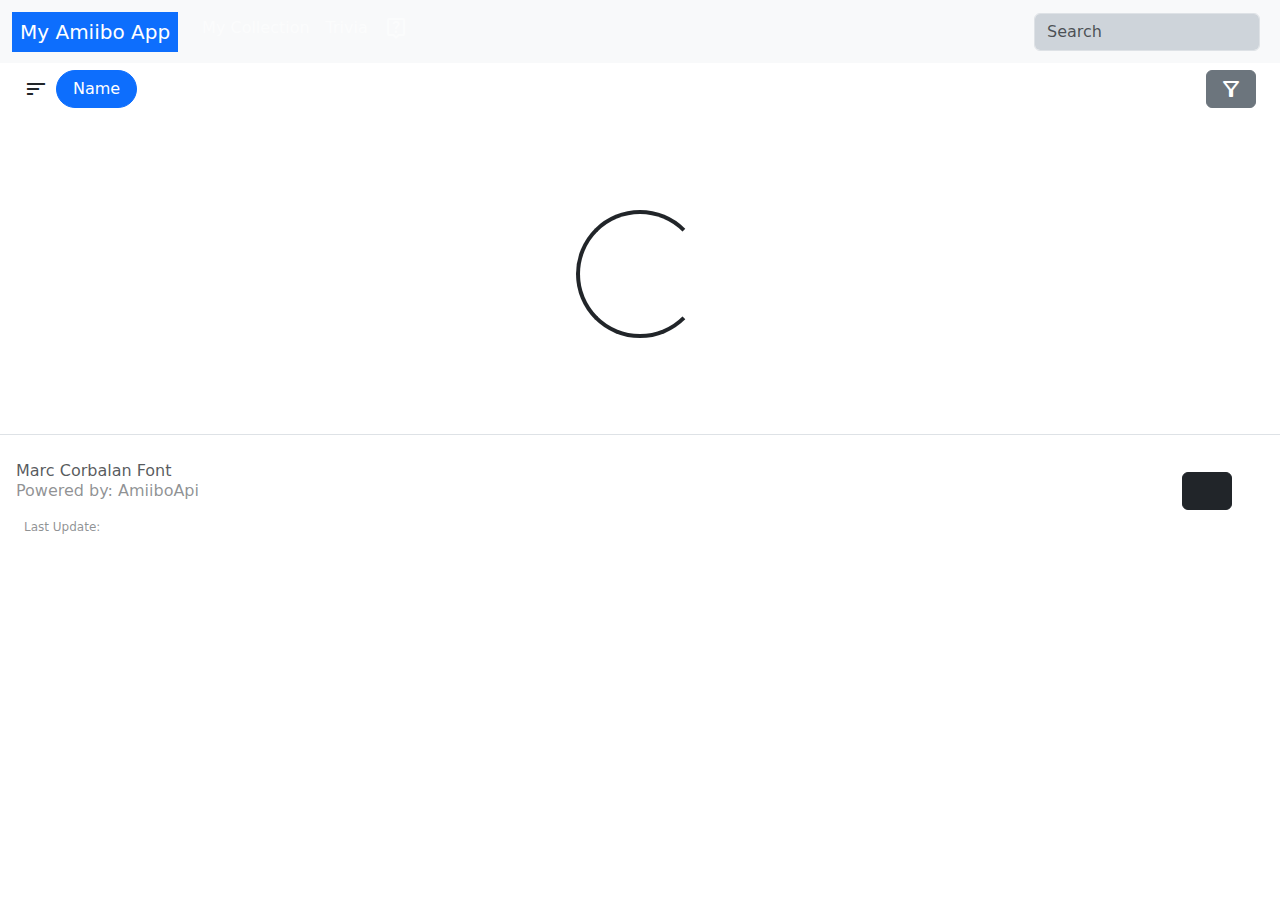
<file: index.html>
<!DOCTYPE html>
<html lang="en" data-bs-theme="auto">

<head>
    <meta charset="UTF-8">
    <meta name="viewport" content="width=device-width, initial-scale=1.0">
    <meta content="author" name="Marc Corbalan Font">
    <title> My Amiibo App </title>
    <link rel="stylesheet"
        href="https://fonts.googleapis.com/css2?family=Material+Symbols+Outlined:opsz,wght,FILL,GRAD@24,400,0,0" />
    <link href="https://fonts.googleapis.com/icon?family=Material+Icons" rel="stylesheet">

    <link href="https://cdn.jsdelivr.net/npm/bootstrap@5.3.3/dist/css/bootstrap.min.css" rel="stylesheet"
        integrity="sha384-QWTKZyjpPEjISv5WaRU9OFeRpok6YctnYmDr5pNlyT2bRjXh0JMhjY6hW+ALEwIH" crossorigin="anonymous">
    <link rel="icon" type="image/jpg" sizes="32x32" href="icon.jpg">
    <link rel="stylesheet" href="amiibo.css">
</head>

<body data-bs-theme-value="auto" style="padding-top: 4rem;">
    <nav class="navbar  navbar-expand-lg navbar-dark fixed-top bg-body-tertiary">
        <div class="container-fluid">
            <a class="navbar-brand text-bg-primary px-2" href="#">My Amiibo App</a>
            <button class="navbar-toggler" type="button" data-bs-toggle="collapse" data-bs-target="#navbarCollapse"
                aria-controls="navbarCollapse" aria-expanded="false" aria-label="Toggle navigation">
                <span class="navbar-toggler-icon"></span>
            </button>
            <div class="collapse navbar-collapse" id="navbarCollapse">
                <ul class="navbar-nav me-auto mb-2 mb-md-0">
                    <li class="nav-item">
                        <a class="nav-link" aria-current="page" href="collection.html">My Collection</a>
                    </li>
                    <li class="nav-item">
                        <a class="nav-link" href="trivia.html" aria-disabled="true">Trivia</a>
                    </li>
                    <li class="nav-item">
                        <a class="nav-link" href="#">
                            <span class="material-symbols-outlined">
                                live_help
                            </span>
                        </a>
                    </li>
                </ul>
                <div class="d-flex" role="search">
                    <input class="form-control me-2 bg-dark-subtle" id="searchname" type="text" placeholder="Search"
                        aria-label="Search">
                </div>
            </div>
        </div>
    </nav>

    <div class="d-flex justify-content-between align-items-center mx-4" style="height: 50px !important;">

        <div class="d-flex align-items-center justify-content-center gap-2 py-4">
            <span class="material-symbols-outlined">sort</span>
            <button id="sortname" class="btn btn-primary rounded-pill px-3 d-flex align-items-center gap-2"
                type="button">
                <span class="material-symbols-outlined d-none"> </span>
                Name
            </button>

        </div>
        <div class="d-flex" id="outputsearchname">
            <div class="d-flex align-items-center px-4 text-body-secondary"></div>
            <button class="btn btn-secondary d-flex align-items-center" type="button" data-bs-toggle="offcanvas"
                data-bs-target="#filtercanvas" aria-controls="filtercanvas">
                <span class="material-symbols-outlined">
                    filter_alt
                </span>
            </button>
        </div>
    </div>
    <div id="filtercanvas" class="offcanvas offcanvas-end" tabindex="-1" aria-labelledby="filtercanvasLabel">
        <div class="flex-column d-flex justify-content-between align-items-beetween gap-5 p-4 pt-0">
            <h3 class="my-2">Filter:</h3>
            <div class="d-flex justify-content-between align-items-center ">
                Type:
                <div class="d-flex gap-1 align-items-center">
                    <select id="searchtype">
                        <option value="">-Select-</option>
                    </select>

                </div>



            </div>
            <div class="d-flex align-items-center justify-content-between">
                Videogames:
                <div class="d-flex gap-1 align-items-center">
                    <select id="searchgameseries">
                        <option value="">-Select-</option>
                    </select>
                </div>

            </div>

            <div class="d-flex align-items-center justify-content-between">
                Series:
                <div class="d-flex gap-1 align-items-center">
                    <select id="searchamiiboseries">
                        <option value="">-Select-</option>

                    </select>
                </div>


            </div>
            <div class="d-flex align-items-center justify-content-between">
                Characters:
                <div class="d-flex gap-1 align-items-center">
                    <select id="searchcharacter">
                        <option value="">-Select-</option>

                    </select>
                </div>

            </div>
            <div class="d-flex align-items-center justify-content-between py-2 gap-1">
                Hide Favorite List
                <input type="checkbox" id="hidefavinput" />
            </div>
            <div class="d-flex align-items-center justify-content-between py-2 gap-1">
                Hide collection
                <input type="checkbox" id="hidecolecinput"  />
            </div>
            <div class="d-flex align-items-center justify-content-between py-2 gap-1">
                Hide Buy List
                <input type="checkbox" id="hidebuyinput" />
            </div>

            
        </div>
    </div>

    <main class="container">
        <div id="root" class="row gap-5">


        </div>
        <div id="nodata" class="container d-none">
            <div class="card p-5 text-center">
                <h1>No elements...</h1>
            </div>
        </div>
    </main>


    <div class="container">
        <div class="d-flex justify-content-center py-5 my-5" id="loadingSpinner">
            <div class="spinner-border" role="status" style="width: 8rem; height: 8rem;">
                <span class="visually-hidden">Loading...</span>
            </div>
        </div>
    </div>

    <div class="container my-5 py-5 d-none" id="paginationopt">
        <hr class="d-none" />
        <div class="d-flex justify-content-center align-items-center ">
            <div class="btn btn-primary py-4 w-100 justify-content-center align-items-center" id="showMore">
                <span class="material-symbols-outlined">
                    add_circle
                </span>
            </div>

        </div>
        <div class="d-flex justify-content-end align-items-center m-2" >
            <span class="material-symbols-outlined">
                description
            </span>
            <select name="" id="itemperpages">
                <option value="20">35</option>
                <option value="50">50</option>
                <option value="100">100</option>


            </select>
            /
            <select name="" id="itemadded">
                <option value="10">10</option>
                <option value="20">20</option>
                <option value="30">30</option>
                <option value="40">40</option>
            </select>
            <span class="material-symbols-outlined">
                category
                </span>

        </div>
    </div>




    <footer class="d-flex d-flex-md flex-wrap justify-content-between align-items-center py-3 my-2 border-top">
        <div class="col-md-4 w-md-100 mx-3 mt-2 gap-0 d-grid justify-content-start align-items-start">
            <div class=" text-body-secondary">
                Marc Corbalan Font
            </div>
            <a href="https://amiiboapi.com" class="me-2 text-body-tertiary text-decoration-none lh-1">

                <p class="fs-6">
                    Powered by: AmiiboApi

                </p>
                <sub id="lastupdate" class="text-body-info ms-2">Last Update:</sub>

            </a>
        </div>

        <ul class="nav col-md-4 justify-content-end list-unstyled d-flex mx-5">

            <li class="ms-3 btn btn-dark">
                <a class="text-body-secondary d-flex justify-content-center align-items-center text-decoration-none"
                    href="mailto:mcorbalanf@gmail.com">
                    <span class="material-symbols-outlined">
                        mail
                    </span>
                </a>
            </li>


        </ul>
    </footer>

    <template id="filter">
        <option class="dropdown-menu" id="xxxxx">

        </option>
    </template>
    <template id="card">
        <div class="col text-decoration-none amiibo-card cols-sm-12 cols-md-6 cols-lg-3 cols-xl-1">
            <div class="card bg-dark border-secondary py-2 px-3 position-relative">
                <a class="w-100 d-flex align-items-center justify-content-center" href="">
                    <img class="img-fluid" src="xxxxxxx" alt="xxxxxxxx">
                </a>
                <a class="card-body p-1 text-decoration-none" id="detailbtn">
                    <h4 class="card-title text-center">xxxxxxxx</h4>
                    <sub class="card-text text-body-secondary text-center">xxxxxxxxx</sub>
                </a>
                <div class="d-flex align-items-center justify-content-center position-absolute top-0 start-0 ">
                    <button id="favbutton"
                        class="btn btn-dark p-1 d-flex align-items-center justify-content-center rounded-circle">
                        <span class="material-icons">star</span>
                    </button>
                </div>
                <div
                    class="d-flex flex-column align-items-center justify-content-center position-absolute top-0 end-0 ">
                    <div class="dropdown-center">
                        <button class="btn btn-dark btn-sm dropdown-toggle" type="button" data-bs-toggle="dropdown"
                            aria-expanded="false">

                        </button>
                        <ul class="dropdown-menu w-fitcontent p-2">
                            <li class="w-fitcontent">
                                <span id="colecbutton" class="material-icons ">bookmark</span>
                            </li>
                            <li class="w-fitcontent">
                                <span id="buybutton" class="material-icons">sell</span>
                            </li>

                        </ul>
                    </div>


                </div>
            </div>
        </div>
    </template>




    <div id="toast" class="toast position-fixed bottom-0 end-0 m-4 align-items-center text-bg-primary border-0"
        role="alert" style="z-index: 9999;" autohide show aria-live="assertive" aria-atomic="true">
        <div class="d-flex">
            <div class="toast-body">

            </div>
            <button type="button" class="btn-close btn-close-white me-2 m-auto" data-bs-dismiss="toast"
                aria-label="Close"></button>
        </div>
    </div>
    <script src="https://cdn.jsdelivr.net/npm/bootstrap@5.3.3/dist/js/bootstrap.bundle.min.js"
        integrity="sha384-YvpcrYf0tY3lHB60NNkmXc5s9fDVZLESaAA55NDzOxhy9GkcIdslK1eN7N6jIeHz"
        crossorigin="anonymous"></script>
    <script src="script.js"></script>
    <script src="color-modes.js"></script>

</body>

</html>
</file>
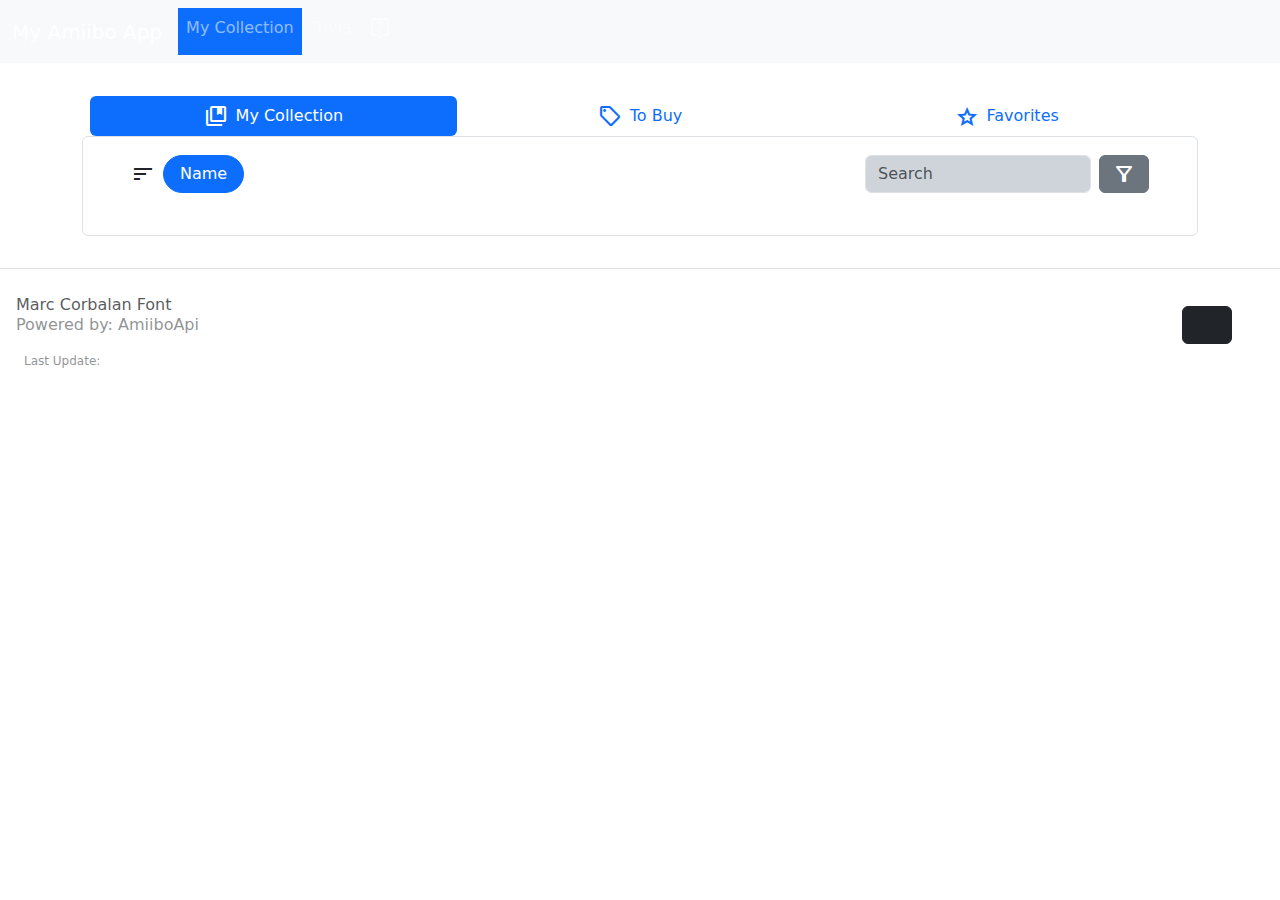
<file: collection.html>
<!DOCTYPE html>
<html lang="en">
<head>
    <meta charset="UTF-8">
    <meta name="viewport" content="width=device-width, initial-scale=1.0">
    <meta content="author" name="Marc Corbalan Font">
    <title>My Collection</title>
    <link rel="stylesheet" href="https://fonts.googleapis.com/css2?family=Material+Symbols+Outlined:opsz,wght,FILL,GRAD@24,400,0,0" />
    <link href="https://fonts.googleapis.com/icon?family=Material+Icons" rel="stylesheet">
    

    <link href="https://cdn.jsdelivr.net/npm/bootstrap@5.3.3/dist/css/bootstrap.min.css" rel="stylesheet" integrity="sha384-QWTKZyjpPEjISv5WaRU9OFeRpok6YctnYmDr5pNlyT2bRjXh0JMhjY6hW+ALEwIH" crossorigin="anonymous">
    <link rel="icon" type="image/jpg" sizes="32x32" href="icon.jpg">
    <link rel="stylesheet" href="amiibo.css">

</head>
<body data-bs-theme-value="auto" style="padding-top: 4rem;">
    <nav class="navbar navbar-expand-lg navbar-dark fixed-top bg-body-tertiary ">
        <div class="container-fluid">
            <a class="navbar-brand" href="index.html">My Amiibo App</a>
            <button class="navbar-toggler" type="button" data-bs-toggle="collapse" data-bs-target="#navbarCollapse"
                    aria-controls="navbarCollapse" aria-expanded="false" aria-label="Toggle navigation">
                <span class="navbar-toggler-icon"></span>
            </button>
            <div class="collapse navbar-collapse" id="navbarCollapse">
                <ul class="navbar-nav me-auto mb-2 mb-md-0">
                    <li class="nav-item text-bg-primary">

                        <p class="nav-link m-0" aria-current="page" href="#">
                            My Collection
                        </p>
                    </li>
    
                    <li class="nav-item">
                        <a class="nav-link" href="trivia.html" aria-disabled="true">Trivia</a>
                    </li>
                    <li class="nav-item">
                        <a class="nav-link" href="#">
                            <span class="material-symbols-outlined">
                                live_help
                            </span>
                        </a>
                    </li>
                </ul>
               
            </div>
        </div>
    </nav>
    <main class="container py-4">
        <ul class="nav nav-pills nav-fill nav-justified pt-2 px-2">
            
            
            <li class="nav-item">
              <p class="nav-link d-flex justify-content-center align-items-center gap-2 m-0" id="collection">
                <span class="material-symbols-outlined ">
                    collections_bookmark
                </span>
                    My Collection
              </p>
            </li>

            <li class="nav-item ">
                <p class="nav-link d-flex justify-content-center align-items-center gap-2 m-0" id="buy">
                    <span class="material-symbols-outlined ">
                        sell
                    </span>
                     To Buy
                </p>
              </li>

              <li class="nav-item w-100">
                <p class="nav-link d-flex justify-content-center align-items-center gap-2 m-0" aria-current="page" id="fav">
                  <span class="material-symbols-outlined ">
                      star
                  </span>
                    Favorites
                </p>
              </li>
        </ul>
        <div class="border p-4 rounded">
            <div class="d-flex justify-content-between align-items-center mx-4 pb-4" style="height: 50px !important;">
                <div class="d-flex align-items-center justify-content-center gap-2 py-4">
                    <span class="material-symbols-outlined">sort</span>
                    <button id="sortname" class="btn btn-primary rounded-pill px-3 d-flex align-items-center gap-2" type="button">
                        <span class="material-symbols-outlined d-none"> </span>
                        Name
                    </button>
                </div>
                <div class="d-flex" id="outputsearchname">
                    <div class="d-flex" role="search">
                        <input class="form-control me-2 bg-dark-subtle" id="searchname" type="text" placeholder="Search"
                            aria-label="Search">
                    </div>
                    <button  class="btn btn-secondary d-flex align-items-center" type="button" data-bs-toggle="offcanvas" data-bs-target="#filtercanvas" aria-controls="filtercanvas">
                        <span class="material-symbols-outlined">
                            filter_alt
                        </span>
                    </button>
                </div>
            </div>
            <div  id="filtercanvas" class="offcanvas offcanvas-end" tabindex="-1"  aria-labelledby="filtercanvasLabel">
                <div class="flex-column d-flex justify-content-between align-items-beetween gap-5 p-4 pt-0">
                    <h3>Filter:</h3>
                    <div class="d-flex justify-content-between align-items-center ">
                        Type:
                        <select id="searchtype">
                            <option value="">-Select-</option>
                        </select>
                    </div>
                    <div class="d-flex align-items-center justify-content-between">
                        Videogames:
                        <select id="searchgameseries">
                            <option value="">-Select-</option>
        
                        </select>
                    </div>
                   
                    <div class="d-flex align-items-center justify-content-between">
                        Series:
                        <select id="searchamiiboseries">
                            <option value="">-Select-</option>
        
                        </select>
            
                    </div>
                    <div class="d-flex align-items-center justify-content-between">
                        Characters:
                        <select id="searchcharacter">
                            <option value="">-Select-</option>
        
                        </select>
                    </div>
                </div>
            </div>
            <div id="root" class="row gap-5 ">

            </div>  
            <div class="container my-5 py-5 d-none" id="paginationopt">
                <hr class="d-none" />
                <div class="d-flex justify-content-center align-items-center ">
                    <div class="btn btn-primary py-4 w-100 justify-content-center align-items-center" id="showMore">
                        <span class="material-symbols-outlined">
                            add_circle
                        </span>
                    </div>
        
                </div>
                <div class="d-flex justify-content-between mx-4">
                    <span></span>
                    <div>
                        <p></p>
                        <select name="" id="itemperpages">
                            <option value="20">35</option>
                            <option value="50">50</option>
                            <option value="100">100</option>
        
        
                        </select>
                        /
                        <select name="" id="itemadded">
                            <option value="10">10</option>
                            <option value="20">20</option>
                            <option value="30">30</option>
                            <option value="40">40</option>
                        </select>
                    </div>
                </div>
            </div>
        </div>
       
    </main> 
    
    <footer class="d-flex d-flex-md flex-wrap justify-content-between align-items-center py-3 my-2 border-top">
        <div class="col-md-4 w-md-100 mx-3 mt-2 gap-0 d-grid justify-content-start align-items-start">
            <div class=" text-body-secondary">
                Marc Corbalan Font
            </div>
            <a href="https://amiiboapi.com" class="me-2 text-body-tertiary text-decoration-none lh-1">

                <p class="fs-6">
                    Powered by: AmiiboApi

                </p>
                <sub id="lastupdate" class="text-body-info ms-2">Last Update:</sub>

            </a>
        </div>

        <ul class="nav col-md-4 justify-content-end list-unstyled d-flex mx-5">

            <li class="ms-3 btn btn-dark">
                <a class="text-body-secondary d-flex justify-content-center align-items-center text-decoration-none"
                    href="mailto:mcorbalanf@gmail.com">
                    <span class="material-symbols-outlined">
                        mail
                    </span>
                </a>
            </li>


        </ul>
    </footer>
    <!--Templates-->
    
    <template id="card">
        <div class="col text-decoration-none amiibo-card cols-sm-12 cols-md-6 cols-lg-3 cols-xl-1">
            <div class="card bg-dark border-secondary py-2 px-3 position-relative">
                <a class="w-100 d-flex align-items-center justify-content-center" href="">
                    <img class="img-fluid" src="xxxxxxx" alt="xxxxxxxx">
                </a>
                <a class="card-body p-1 text-decoration-none" id="detailbtn">
                    <h4 class="card-title text-center">xxxxxxxx</h4>
                    <sub class="card-text text-body-secondary text-center">xxxxxxxxx</sub>
                </a>
                <div class="d-flex align-items-center justify-content-center position-absolute top-0 start-0 ">
                    <button id="favbutton"  data-bs-toggle="modal" data-bs-target="#exampleModal"
                        class="btn btn-dark p-1 d-flex align-items-center justify-content-center rounded-circle">
                        <span class="material-icons">star</span>
                    </button>
                </div>
                <div
                    class="d-flex flex-column align-items-center justify-content-center position-absolute top-0 end-0 ">
                    <div class="dropdown-center">
                        <button class="btn btn-dark btn-sm dropdown-toggle" type="button" data-bs-toggle="dropdown"
                            aria-expanded="false">

                        </button>
                        <ul class="dropdown-menu w-fitcontent p-2">
                            <li class="w-fitcontent">
                                <span id="colecbutton" class="material-icons ">bookmark</span>
                            </li>
                            <li class="w-fitcontent">
                                <span id="buybutton" class="material-icons">sell</span>
                            </li>

                        </ul>
                    </div>


                </div>
            </div>
        </div>
        <div class="modal fade" id="exampleModal" tabindex="-1" aria-labelledby="exampleModalLabel" aria-hidden="true">
            <div class="modal-dialog">
              <div class="modal-content">
                <div class="modal-header">
                    <h1 class="modal-title fs-5" id="exampleModalLabel">
                    
                        Are you sure?
                        
                    </h1>
                  <button type="button" class="btn-close" data-bs-dismiss="modal" aria-label="Close"></button>
                </div>
    
                <div class="modal-footer">
                  <button type="button" class="btn btn-secondary" data-bs-dismiss="modal">No</button>
                  <button class="btn btn-primary">Yes</button>
                </div>
              </div>
            </div>
          </div>
          
    </template>
    <template id="filter">
        <option class="dropdown-menu" id="xxxxx">

        </option>
    </template>
    <template id="filter">
        <option class="dropdown-menu" id="xxxxx">

        </option>
    </template>
    <div id="toast" class="toast position-fixed bottom-0 end-0 m-4 align-items-center text-bg-primary border-0" role="alert" style="z-index: 9999;" autohide show aria-live="assertive" aria-atomic="true">
        <div class="d-flex">
          <div class="toast-body"></div>
          <button type="button" class="btn-close btn-close-white me-2 m-auto" data-bs-dismiss="toast"  aria-label="Close"></button>
        </div>
    </div>
    <script src="https://cdn.jsdelivr.net/npm/bootstrap@5.3.3/dist/js/bootstrap.bundle.min.js" integrity="sha384-YvpcrYf0tY3lHB60NNkmXc5s9fDVZLESaAA55NDzOxhy9GkcIdslK1eN7N6jIeHz" crossorigin="anonymous"></script>
    <script src="collection.js" ></script>
    <script src="color-modes.js"></script>
</body>
</html>
</file>
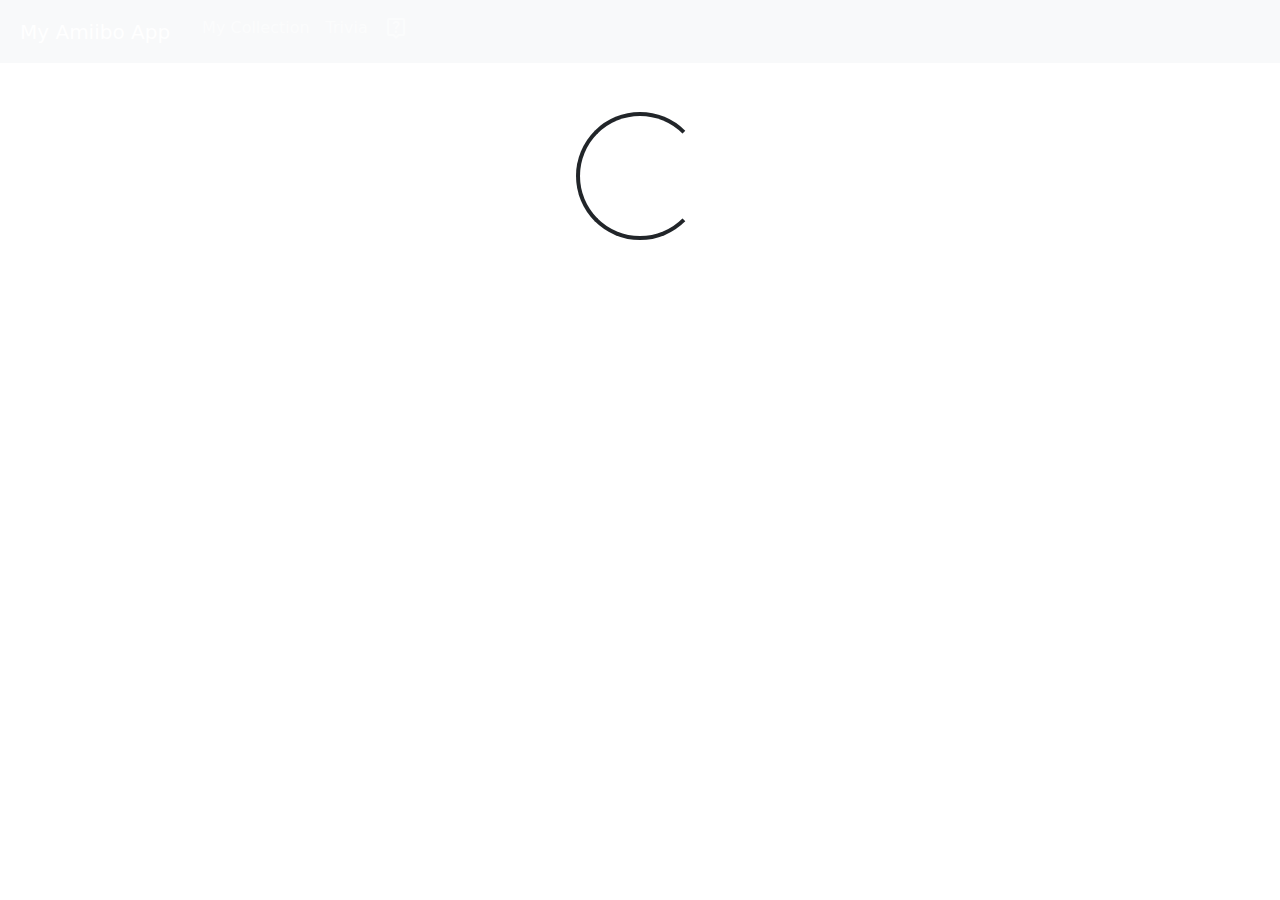
<file: details.html>
<!DOCTYPE html>
<html lang="en" data-bs-theme="auto">
<head>
    <meta charset="UTF-8">
    <meta name="viewport" content="width=device-width, initial-scale=1.0">
    <meta content="author" name="Marc Corbalan Font">
    <title>Amiibo App</title>
    <link rel="stylesheet" href="https://fonts.googleapis.com/css2?family=Material+Symbols+Outlined:opsz,wght,FILL,GRAD@24,400,0,0" />
    <link href="https://fonts.googleapis.com/icon?family=Material+Icons" rel="stylesheet">

    <link href="https://cdn.jsdelivr.net/npm/bootstrap@5.3.3/dist/css/bootstrap.min.css" rel="stylesheet" integrity="sha384-QWTKZyjpPEjISv5WaRU9OFeRpok6YctnYmDr5pNlyT2bRjXh0JMhjY6hW+ALEwIH" crossorigin="anonymous">
    <link rel="icon" type="image/jpg" sizes="32x32" href="icon.jpg">
    <link rel="stylesheet" href="amiibo.css">

</head>
<body data-bs-theme-value="auto" style="padding-top: 4rem;">
    <nav class="navbar navbar-expand-lg navbar-dark fixed-top bg-body-tertiary">
        <div class="container-fluid">
            <a class="navbar-brand px-2" href="index.html">My Amiibo App</a>
            <button class="navbar-toggler" type="button" data-bs-toggle="collapse" data-bs-target="#navbarCollapse"
                    aria-controls="navbarCollapse" aria-expanded="false" aria-label="Toggle navigation">
                <span class="navbar-toggler-icon"></span>
            </button>
            <div class="collapse navbar-collapse" id="navbarCollapse">
                <ul class="navbar-nav me-auto mb-2 mb-md-0">
                    <li class="nav-item">

                        <a class="nav-link" aria-current="page" href="collection.html">My Collection</a>
                    </li>
                    <li class="nav-item">
                        <a class="nav-link" href="trivia.html" aria-disabled="true">Trivia</a>
                    </li>
                    <li class="nav-item">
                        <a class="nav-link" href="#">
                            <span class="material-symbols-outlined">
                                live_help
                            </span>
                        </a>
                    </li>
                </ul>
                
            </div>
        </div>
    </nav>
    <main id="root" class="container pt-5"></main>
    <div class="container">
        <div class="d-flex justify-content-center py-auto my-auto" id="loadingSpinner">
            <div class="spinner-border" role="status" style="width: 8rem; height: 8rem;">
              <span class="visually-hidden">Loading...</span>
            </div>
          </div>
    </div>

    <!--Templates-->
    <template id="details">
        <div class="card text-center p-2 " >
            <div class="card-header">
                <h1 class="card-title">xxxxxxxxxxxxxxxxxxxx</h1>
            </div>
            <div class="row g-1">
                <div class="col-md-4 position-relative">
                    <img src="xxxxxxxx" alt="xxxxxxx" class="img-fluid border border-secondary-subtle rounded m-2 p-4 mt-4"
                        data-bs-toggle="modal" data-bs-target="#imagemodal">
                    <button id="fav" class=" position-absolute top-0 end-0 btn btn-dark mt-2 d-flex align-items-center justify-content-center">
                        <span class="material-icons" id="iconfav">
                            bookmark_border
                        </span>
                    </button>
                    <div id="actions" class="d-flex gap-3 mx-2 w-100">
                        <button id="collection" class="w-100 btn btn-primary mt-2 d-flex align-items-center justify-content-center">
                            <span class="material-icons" id="iconfav">
                                collections_bookmark
                            </span>
                        </button>
                        <button id="buy" class="w-100 btn btn-primary  mt-2 d-flex align-items-center justify-content-center">
                            <span class="material-icons" id="iconfav">
                                local_mall
                            </span>
                        </button>
                    </div>

                </div>
                <div class="col-md-8">
                    <div class="card-body">
                        <div class="container text-center">
                            <div class="row">
                                <div class="col-lg-6 col-md-12 h-100">
                                    <sub>Info:</sub>
                                    <div class="row border p-4 m-2">
                                        <div class="col-lg-6 col-md-12">
                                            Amiibo Type:
                                        </div>
                                        <div class="col-lg-6 col-md-12 text-body-secondary amiibotype" >
                                            xxxxx
                                        </div>
                                        <div class="col-lg-6 col-md-12">
                                            Amiibo Serie:
                                        </div>
                                        <div class="col-lg-6 col-md-12 text-body-secondary amiiboserie" >
                                            xxxxx
                                        </div>
                                        <div class="col-lg-6 col-md-12">
                                            Game serie :
                                        </div>
                                        <div class="col-lg-6 col-md-12 text-body-secondary gameserie" >
                                            xxxxx
                                        </div>
                                        <div class="col-lg-6 col-md-12 ">
                                            Character :
                                        </div>
                                        <div class="col-lg-6 col-md-12 text-body-secondary character" >
                                            xxxxx
                                        </div>
                                    </div>
                                </div>
                                <div class="col-lg-6 col-md-12">
                                    <sub>Release:</sub>
                                    <div class="row row-cols-sm-12 border p-4 m-2">
                                        <div class="col-lg-6 col-md-12 fs-6">Australia:</div>
                                        <div class="col-lg-6 col-md-12 fs-6 text-body-secondary releaseau">xxx</div>
                                        <div class="col-lg-6 col-md-12 fs-6">Europe:</div>
                                        <div class="col-lg-6 col-md-12  fs-6 text-body-secondary releaseeu">xxx</div>
                                        <div class="col-lg-6 col-md-12 fs-6" >Japan:</div>
                                        <div class="col-lg-6 col-md-12 fs-6 text-body-secondary releasejp" >xxx</div>
                                        <div class="col-lg-6 col-md-12 fs-6">North America:</div>
                                        <div class="col-lg-6 col-md-12 fs-6 text-body-secondary releasena" >xxx</div>
                                    </div>
                                </div>
                            </div>
                    </div>
                    <div class="col-12" id="vgamiibo" >
                        <sub>In Game Use:</sub>
                        <!--tempalte site-->
                    </div>
                </div>
                
            </div>
             
            <hr class="my-2"/>
      </div>
      <div class="modal fade" id="imagemodal" tabindex="-1" aria-labelledby="imagemodalLabel" aria-hidden="true">
        <div class="modal-dialog modal-xl modal-dialog-centered">
            <div class="modal-content">
                <img src="xxxxxxxx" alt="xxxxxxx" class="img-fluid w-100 fullimage">
            </div>
        </div>
      </div>
    </template>

    <template id="gamelist">
        <div class="row border text-center p-4 m-2">
            <h3>xxxxxxxxxxxx</h3>
            <ul class="list-group"  >
                
            </ul>
        </div>
    </template>

    <template id="uselist">

        <li role="button" data-bs-toggle="collapse" type="buttons" aria-expanded="false" class="list-group-item d-flex justify-content-between align-items-center">
            xxxxxxxxxx
        </li>

        <div class="collapse" id="" >
            <ul class="list-group" id="usagelist" ></ul>
        </div>
    </template>
    <div id="toast" class="toast position-fixed bottom-0 end-0 m-4 align-items-center text-bg-primary border-0" role="alert" style="z-index: 9999;" autohide show aria-live="assertive" aria-atomic="true">
        <div class="d-flex">
          <div class="toast-body"></div>
          <button type="button" class="btn-close btn-close-white me-2 m-auto" data-bs-dismiss="toast"  aria-label="Close"></button>
        </div>
    </div>
    <script src="https://cdn.jsdelivr.net/npm/bootstrap@5.3.3/dist/js/bootstrap.bundle.min.js" integrity="sha384-YvpcrYf0tY3lHB60NNkmXc5s9fDVZLESaAA55NDzOxhy9GkcIdslK1eN7N6jIeHz" crossorigin="anonymous"></script>
    <script src="details.js" ></script>
    <script src="color-modes.js"></script>
</body>
</html>
</file>
<file: amiibo.css>
@import url('https://fonts.googleapis.com/css2?family=Qahiri&display=swap');


:root {
    --border-color: black;
    --outline1: 1px 1px 0 var(--border-color), -1px -1px 0 var(--border-color), -1px 1px 0 var(--border-color), 1px -1px 0 var(--border-color), -1px 0px 0 var(--border-color), 0px -1px 0 var(--border-color), 0px 1px 0 var(--border-color), 1px 0px 0 var(--border-color);
    --outline2: 2px 2px 0 var(--border-color), -2px -2px 0 var(--border-color), -2px 2px 0 var(--border-color), 2px -2px 0 var(--border-color), -2px 0px 0 var(--border-color), 0px -2px 0 var(--border-color), 0px 2px 0 var(--border-color), 2px 0px 0 var(--border-color);
    --outline3: 5px 5px 0 var(--border-color), -5px -5px 0 var(--border-color), -5px 5px 0 var(--border-color), 5px -5px 0 var(--border-color), -5px 0px 0 var(--border-color), 0px -5px 0 var(--border-color), 0px 5px 0 var(--border-color), 5px 0px 0 var(--border-color);
    --outline-white: 1px 1px 0 #ffffff, -1px -1px 0 #ffffff, -1px 1px 0 #ffffff, 1px -1px 0 #ffffff, -1px 0px 0 #ffffff, 0px -1px 0 #ffffff, 0px 1px 0 #ffffff, 1px 0px 0 #ffffff;
    --center-hack: translateY(-50%) translateX(90%);
    --animation-out: translateY(-70%) translateX(90%);
    --animation-bottom :translateY(-30%) translateX(90%);
}
html, body{
    overflow-x: hidden;
}
/*amiibos*/
.amiibo-card{
    display: flex;
    justify-content: center;
    width: 14rem ;

}
.amiibo-card .card{
    width: 14rem ;
    height: 200px;
    height: max-content;
    transition: 500ms;
    text-decoration: none !important;

}
/*
.amiibo-card .material-symbols-outlined{
    cursor: pointer;
    background: black;
    border-radius: 50%;
    padding: 0.25rem;
    user-select: none;
}*/
.amiibo-card img{
    object-fit:scale-down ;
    object-position: 50% 50%;
    height: 200px;
    transition: 500ms;
}

.amiibo-card:hover img{
    transform: translateY(-1.5rem) scale(1.05);
    height: 180px;
    object-fit:cover;
    object-position: 50% 10%;


 }

 .col .card-title{
    white-space: nowrap;
    overflow: hidden;
    text-overflow: ellipsis;
    max-width: 12rem;
    text-decoration: none !important;

}
.modalimg{
    width: 20rem;
    object-fit: contain;
    display: flex;
    align-items: center;
    justify-content: center;
    text-align: center;
}

.no-info{
    position: absolute;
    inset: 0;
    width: 100%;
    height: 100%;
    color: white;
    display: flex;
    justify-content: center;
    align-items: center;
    z-index: 10
}

/*features*/
.features-bg{
    background-image: url(amiibo-lineup-img.avif);
    background-position: 50% 50%;
}

/*details*/



#details .card{
    width: 95vw;
    height: 100%;
}
#details .card img{
    height: auto;
    width: 900px;
}

#details  .card .card-title{
    white-space: nowrap;
    overflow: visible;
}

.min-width{
width: min-content;
}

.w-fitcontent{
    width: fit-content !important;
    min-width: fit-content !important;
    max-width: fit-content !important;
    cursor: pointer;
    user-select: none;
}

.nav-item, .nav-link{
    user-select: none;
    cursor: pointer;
}

.h-trivia{
    font-size: 5rem;
    user-select: none;
}

.trivia-image-title{
    
    max-height: 350px;
    transition: 500ms;
    margin: 0 auto  !important;
}
.trivia-card-image{
    object-fit:cover;
    object-position: 0% 0%;

    aspect-ratio: 1/1 ;
    width: 100px;
    height: 100px;

}
#timer{
  transform: rotate(180deg);
}
@media only screen and (max-width: 767px) {
.trivia-card-image{
    position: absolute;
}
#question-text{
 /*   position: absolute;
    bottom:40%;
    left: 50%;
    transform: translateX(-50%);
    */
    text-shadow: var(--outline2);
}
.card-body{
position: relative;
}
}
.btn-answer{
    animation: 1s;
}
.button-image{
    width: 140px;
    height: 140px;
    object-fit:cover;
    object-position: 0 0;
}
/*confetti*/

#correct {
   position: relative; 
  }
  .dot-container {
    position:absolute;
    left:0;
    top:0;
    overflow:visible;
    z-index:5000;
    pointer-events:none;
  }
  .dot {
    position: absolute;
    pointer-events: none; /*performance optimization*/
  }


.aterial-symbols-outlined{
  user-select: none;
}
  
  /*----------------------------*/



.slide-in-left {
	-webkit-animation: slide-in-left 0.5s cubic-bezier(0.250, 0.460, 0.450, 0.940) both;
	        animation: slide-in-left 0.5s cubic-bezier(0.250, 0.460, 0.450, 0.940) both;
}
.slide-out-right {
	-webkit-animation: slide-out-right 0.5s cubic-bezier(0.550, 0.085, 0.680, 0.530) both;
	        animation: slide-out-right 0.5s cubic-bezier(0.550, 0.085, 0.680, 0.530) both;
}
.slide-in-elliptic-top-fwd {
	-webkit-animation: slide-in-elliptic-top-fwd 0.7s cubic-bezier(0.250, 0.460, 0.450, 0.940) both;
	        animation: slide-in-elliptic-top-fwd 0.7s cubic-bezier(0.250, 0.460, 0.450, 0.940) both;
}
/* ----------------------------------------------
 * Generated by Animista on 2024-6-17 17:30:30
 * Licensed under FreeBSD License.
 * See http://animista.net/license for more info. 
 * w: http://animista.net, t: @cssanimista
 * ---------------------------------------------- */

/**
 * ----------------------------------------
 * animation slide-in-left
 * ----------------------------------------
 */
 @-webkit-keyframes slide-in-left {
    0% {
      -webkit-transform: translateX(-1000px);
              transform: translateX(-1000px);
      opacity: 0;
    }
    100% {
      -webkit-transform: translateX(0);
              transform: translateX(0);
      opacity: 1;
    }
  }
  @keyframes slide-in-left {
    0% {
      -webkit-transform: translateX(-1000px);
              transform: translateX(-1000px);
      opacity: 0;
    }
    100% {
      -webkit-transform: translateX(0);
              transform: translateX(0);
      opacity: 1;
    }
  }
  /* ----------------------------------------------
 * Generated by Animista on 2024-6-17 17:31:20
 * Licensed under FreeBSD License.
 * See http://animista.net/license for more info. 
 * w: http://animista.net, t: @cssanimista
 * ---------------------------------------------- */

/**
 * ----------------------------------------
 * animation slide-out-right
 * ----------------------------------------
 */
@-webkit-keyframes slide-out-right {
    0% {
      -webkit-transform: translateX(0);
              transform: translateX(0);
      opacity: 1;
    }
    100% {
      -webkit-transform: translateX(1000px);
              transform: translateX(1000px);
      opacity: 0;
    }
  }
  @keyframes slide-out-right {
    0% {
      -webkit-transform: translateX(0);
              transform: translateX(0);
      opacity: 1;
    }
    100% {
      -webkit-transform: translateX(1000px);
              transform: translateX(1000px);
      opacity: 0;
    }
  }
/* ----------------------------------------------
 * Generated by Animista on 2024-6-17 17:43:4
 * Licensed under FreeBSD License.
 * See http://animista.net/license for more info. 
 * w: http://animista.net, t: @cssanimista
 * ---------------------------------------------- */

/**
 * ----------------------------------------
 * animation slide-in-elliptic-top-fwd
 * ----------------------------------------
 */
 @-webkit-keyframes slide-in-elliptic-top-fwd {
    0% {
      -webkit-transform: translateY(-600px) rotateX(-30deg) scale(0);
              transform: translateY(-600px) rotateX(-30deg) scale(0);
      -webkit-transform-origin: 50% 100%;
              transform-origin: 50% 100%;
      opacity: 0;
    }
    100% {
      -webkit-transform: translateY(0) rotateX(0) scale(1);
              transform: translateY(0) rotateX(0) scale(1);
      -webkit-transform-origin: 50% 1400px;
              transform-origin: 50% 1400px;
      opacity: 1;
    }
  }
  @keyframes slide-in-elliptic-top-fwd {
    0% {
      -webkit-transform: translateY(-600px) rotateX(-30deg) scale(0);
              transform: translateY(-600px) rotateX(-30deg) scale(0);
      -webkit-transform-origin: 50% 100%;
              transform-origin: 50% 100%;
      opacity: 0;
    }
    100% {
      -webkit-transform: translateY(0) rotateX(0) scale(1);
              transform: translateY(0) rotateX(0) scale(1);
      -webkit-transform-origin: 50% 1400px;
              transform-origin: 50% 1400px;
      opacity: 1;
    }
  }
  /* ----------------------------------------------
 * Generated by Animista on 2024-6-17 18:32:44
 * Licensed under FreeBSD License.
 * See http://animista.net/license for more info. 
 * w: http://animista.net, t: @cssanimista
 * ---------------------------------------------- */

/**
 * ----------------------------------------
 * animation vibrate-3
 * ----------------------------------------
 */
@-webkit-keyframes vibrate-3 {
    0% {
      -webkit-transform: translate(0);
              transform: translate(0);
    }
    10% {
      -webkit-transform: translate(-2px, -2px);
              transform: translate(-2px, -2px);
    }
    20% {
      -webkit-transform: translate(2px, -2px);
              transform: translate(2px, -2px);
    }
    30% {
      -webkit-transform: translate(-2px, 2px);
              transform: translate(-2px, 2px);
    }
    40% {
      -webkit-transform: translate(2px, 2px);
              transform: translate(2px, 2px);
    }
    50% {
      -webkit-transform: translate(-2px, -2px);
              transform: translate(-2px, -2px);
    }
    60% {
      -webkit-transform: translate(2px, -2px);
              transform: translate(2px, -2px);
    }
    70% {
      -webkit-transform: translate(-2px, 2px);
              transform: translate(-2px, 2px);
    }
    80% {
      -webkit-transform: translate(-2px, -2px);
              transform: translate(-2px, -2px);
    }
    90% {
      -webkit-transform: translate(2px, -2px);
              transform: translate(2px, -2px);
    }
    100% {
      -webkit-transform: translate(0);
              transform: translate(0);
    }
  }
  @keyframes vibrate-3 {
    0% {
      -webkit-transform: translate(0);
              transform: translate(0);
    }
    10% {
      -webkit-transform: translate(-2px, -2px);
              transform: translate(-2px, -2px);
    }
    20% {
      -webkit-transform: translate(2px, -2px);
              transform: translate(2px, -2px);
    }
    30% {
      -webkit-transform: translate(-2px, 2px);
              transform: translate(-2px, 2px);
    }
    40% {
      -webkit-transform: translate(2px, 2px);
              transform: translate(2px, 2px);
    }
    50% {
      -webkit-transform: translate(-2px, -2px);
              transform: translate(-2px, -2px);
    }
    60% {
      -webkit-transform: translate(2px, -2px);
              transform: translate(2px, -2px);
    }
    70% {
      -webkit-transform: translate(-2px, 2px);
              transform: translate(-2px, 2px);
    }
    80% {
      -webkit-transform: translate(-2px, -2px);
              transform: translate(-2px, -2px);
    }
    90% {
      -webkit-transform: translate(2px, -2px);
              transform: translate(2px, -2px);
    }
    100% {
      -webkit-transform: translate(0);
              transform: translate(0);
    }
  }
  /* ----------------------------------------------
 * Generated by Animista on 2024-6-17 20:39:6
 * Licensed under FreeBSD License.
 * See http://animista.net/license for more info. 
 * w: http://animista.net, t: @cssanimista
 * ---------------------------------------------- */

/**
 * ----------------------------------------
 * animation wobble-hor-bottom
 * ----------------------------------------
 */
 .selected-correct-answer{
	-webkit-animation: wobble-hor-bottom 1s both;
	        animation: wobble-hor-bottom 1s both;
            z-index: 2999;
            -webkit-transform: translateX(0%) scale(1.25);
            transform: translateX(0%) scale(1.25);
}
@-webkit-keyframes wobble-hor-bottom {
    0%,
    100% {
      -webkit-transform: translateX(0%) scale(1.25);
              transform: translateX(0%) scale(1.25);
      -webkit-transform-origin: 50% 50%;
              transform-origin: 50% 50%;
    }
    15% {
      -webkit-transform: translateX(-30px) rotate(-6deg);
              transform: translateX(-30px) rotate(-6deg);
    }
    30% {
      -webkit-transform: translateX(15px) rotate(6deg);
              transform: translateX(15px) rotate(6deg);
    }
    45% {
      -webkit-transform: translateX(-15px) rotate(-3.6deg);
              transform: translateX(-15px) rotate(-3.6deg);
    }
    60% {
      -webkit-transform: translateX(9px) rotate(2.4deg);
              transform: translateX(9px) rotate(2.4deg);
    }
    75% {
      -webkit-transform: translateX(-6px) rotate(-1.2deg);
              transform: translateX(-6px) rotate(-1.2deg);
    }
  }
  @keyframes wobble-hor-bottom {
    0%,
    100% {
      -webkit-transform: translateX(0%) scale(1.25);
              transform: translateX(0%) scale(1.25);
      -webkit-transform-origin: 50% 50%;
              transform-origin: 50% 50%;
    }
    15% {
      -webkit-transform: translateX(-30px) rotate(-6deg);
              transform: translateX(-30px) rotate(-6deg);
    }
    30% {
      -webkit-transform: translateX(15px) rotate(6deg);
              transform: translateX(15px) rotate(6deg);
    }
    45% {
      -webkit-transform: translateX(-15px) rotate(-3.6deg);
              transform: translateX(-15px) rotate(-3.6deg);
    }
    60% {
      -webkit-transform: translateX(9px) rotate(2.4deg);
              transform: translateX(9px) rotate(2.4deg);
    }
    75% {
      -webkit-transform: translateX(-6px) rotate(-1.2deg);
              transform: translateX(-6px) rotate(-1.2deg);
    }
  }
  /* ----------------------------------------------
 * Generated by Animista on 2024-6-17 20:59:16
 * Licensed under FreeBSD License.
 * See http://animista.net/license for more info. 
 * w: http://animista.net, t: @cssanimista
 * ---------------------------------------------- */

/**
 * ----------------------------------------
 * animation rotate-90-ccw
 * ----------------------------------------
 */

 .animation-not-selected-erroranswer{
	-webkit-animation: rotate-90-ccw 0.4s cubic-bezier(0.250, 0.460, 0.450, 0.940) both;
	        animation: rotate-90-ccw 0.4s cubic-bezier(0.250, 0.460, 0.450, 0.940) both;
            -webkit-transform: rotate(-15deg);
            transform: rotate(-15deg);
        }
@-webkit-keyframes rotate-90-ccw {
    0% {
      -webkit-transform: rotate(0);
              transform: rotate(0);
    }
    100% {
      -webkit-transform: rotate(-5deg);
              transform: rotate(-5deg);
    }
  }
  @keyframes rotate-90-ccw {
    0% {
      -webkit-transform: rotate(0);
              transform: rotate(0);
    }
    100% {
      -webkit-transform: rotate(-5deg);
              transform: rotate(-5deg);
    }
  }


.scoreboard{
  font-family: "Qahiri", sans-serif;
  font-weight: 400;
  font-size: 3rem;
  font-style: normal;
  position: relative;
  text-shadow: var(--outline2);

}


.score-animation{
  font-family: "Qahiri", sans-serif;
  position: absolute;
  top: 50%;
  left: 50%;
  font-size: 3rem;
  text-shadow: var(--outline3);
  transform: var(--center-hack);
  opacity: 0;
  z-index: 99999999999;
}

  .score-correct-animation {
    color: var(--);
    animation: 
      slide-out-fwd-center 0.25s linear, 
      pulsate-fwd 0.5s linear 0.25s,
      shake-lr 0.5s linear  0.25s,
      jello-horizontal 0.5s linear  0.25s,
      slide-out-top 0.25s linear 0.75s,
      transparent-out 0.5s linear 1s infinite;
  
  }
  .score-error-animation {
    animation: 
      slide-out-fwd-center 0.25s linear, 
      pulsate-fwd 0.5s linear 0.25s,
      shake-lr 0.5s linear  0.25s,
      jello-horizontal 0.5s linear  0.25s,
      slide-out-bottom 0.25s linear 0.75s,
      transparent-out 0.5s linear 1s infinite;
  
  }
  @keyframes transparent-out{
    0%{
      opacity: 0;

    }
    100%{
      opacity: 0;

    }
  }
  @keyframes pulsate-fwd {
  0% {
  -webkit-transform: scale(1)  var(--center-hack);
  transform: scale(1)  var(--center-hack);
  opacity: 1;

  }
  50% {
  -webkit-transform: scale(1.1)  var(--center-hack);
  transform: scale(1.1)  var(--center-hack);
  opacity: 1;

  }
  100% {
  -webkit-transform: scale(1)  var(--center-hack);
  transform: scale(1) var(--center-hack);
  opacity: 1;

  }
  }



  @keyframes shake-lr {
    0%,
    100% {
    transform: rotate(0deg) var(--center-hack);
    transform-origin: 50% 50%;
    opacity: 1;

    }
    10% {
    transform: rotate(8deg) var(--center-hack);
    }
    20%,
    40%,
    60% {
    transform: rotate(-10deg) var(--center-hack);
    }
    30%,
    50%,
    70% {
    transform: rotate(10deg) var(--center-hack);
    }
    80% {
    transform: rotate(-8deg) var(--center-hack);
    }
    90% {
    transform: rotate(8deg) var(--center-hack);
    opacity: 1;

    }
    }
    
  @keyframes jello-horizontal {
  0% {
  transform: scale3d(1, 1, 1) var(--center-hack);
  opacity: 1;

  }
  30% {
  transform: scale3d(1.25, 0.75, 1) var(--center-hack);
  }
  40% {
  transform: scale3d(0.75, 1.25, 1) var(--center-hack);
  }
  50% {
  transform: scale3d(1.15, 0.85, 1)  var(--center-hack);
  }
  65% {
  transform: scale3d(0.95, 1.05, 1) var(--center-hack);
  }
  75% {
  transform: scale3d(1.05, 0.95, 1) var(--center-hack);
  }
  100% {
  transform: scale3d(1, 1, 1) var(--center-hack);
  opacity: 1;

  }
  }
  

 
  @keyframes slide-out-fwd-center {
  0% {
  -webkit-transform:var(--center-hack);
  transform:var(--center-hack);
  opacity: 0;
  }
  100% {
  -webkit-transform: var(--center-hack);
  transform: var(--center-hack);
  opacity: 1;
  }
  }

 @keyframes slide-out-top {
  0% {
    transform: var(--center-hack);
    opacity: 1;
  }
  50% {
    transform: var(--animation-out);
    opacity: 0;
  }
  100%{
    transform:  var(--animation-out);
    opacity: 0;
  }
}
@keyframes slide-out-bottom {
  0% {
    transform: var(--center-hack);
    opacity: 1;
  }
  50% {
    transform: var(--animation-bottom);
    opacity: 0;
  }
  100%{
    transform:  var(--animation-bottom);
    opacity: 0;
  }
}



.add-score {
	animation: slide-out-blurred-top 2s cubic-bezier(0.680, -0.550, 0.265, 1.550) infinite both;
}

/* ----------------------------------------------
 * Generated by Animista on 2024-6-20 14:46:17
 * Licensed under FreeBSD License.
 * See http://animista.net/license for more info. 
 * w: http://animista.net, t: @cssanimista
 * ---------------------------------------------- */

/**
 * ----------------------------------------
 * animation slide-out-blurred-top
 * ----------------------------------------
 */
 @keyframes slide-out-blurred-top {
  0% {
    transform: translateY(0) scaleY(1) scaleX(1);
    transform-origin: 50% 0%;
    filter: blur(0);
    opacity: 1;
  }
  100% {
    transform: translateY(-1000px) scaleY(2) scaleX(0.2);
    transform-origin: 50% 0%;
    filter: blur(40px);
    opacity: 0;
  }
}
/* ----------------------------------------------
 * Generated by Animista on 2024-6-20 14:47:24
 * Licensed under FreeBSD License.
 * See http://animista.net/license for more info. 
 * w: http://animista.net, t: @cssanimista
 * ---------------------------------------------- */

/**
 * ----------------------------------------
 * animation slide-out-blurred-bottom
 * ----------------------------------------
 */
 @keyframes slide-out-blurred-bottom {
  0% {
    transform: translateY(0) scaleY(1) scaleX(1);
    transform-origin: 50% 50%;
    filter: blur(0);
    opacity: 1;
  }
  100% {
    transform: translateY(1000px) scaleY(2) scaleX(0.2);
    transform-origin: 50% 100%;
    filter: blur(40px);
    opacity: 0;
  }
}
</file>
